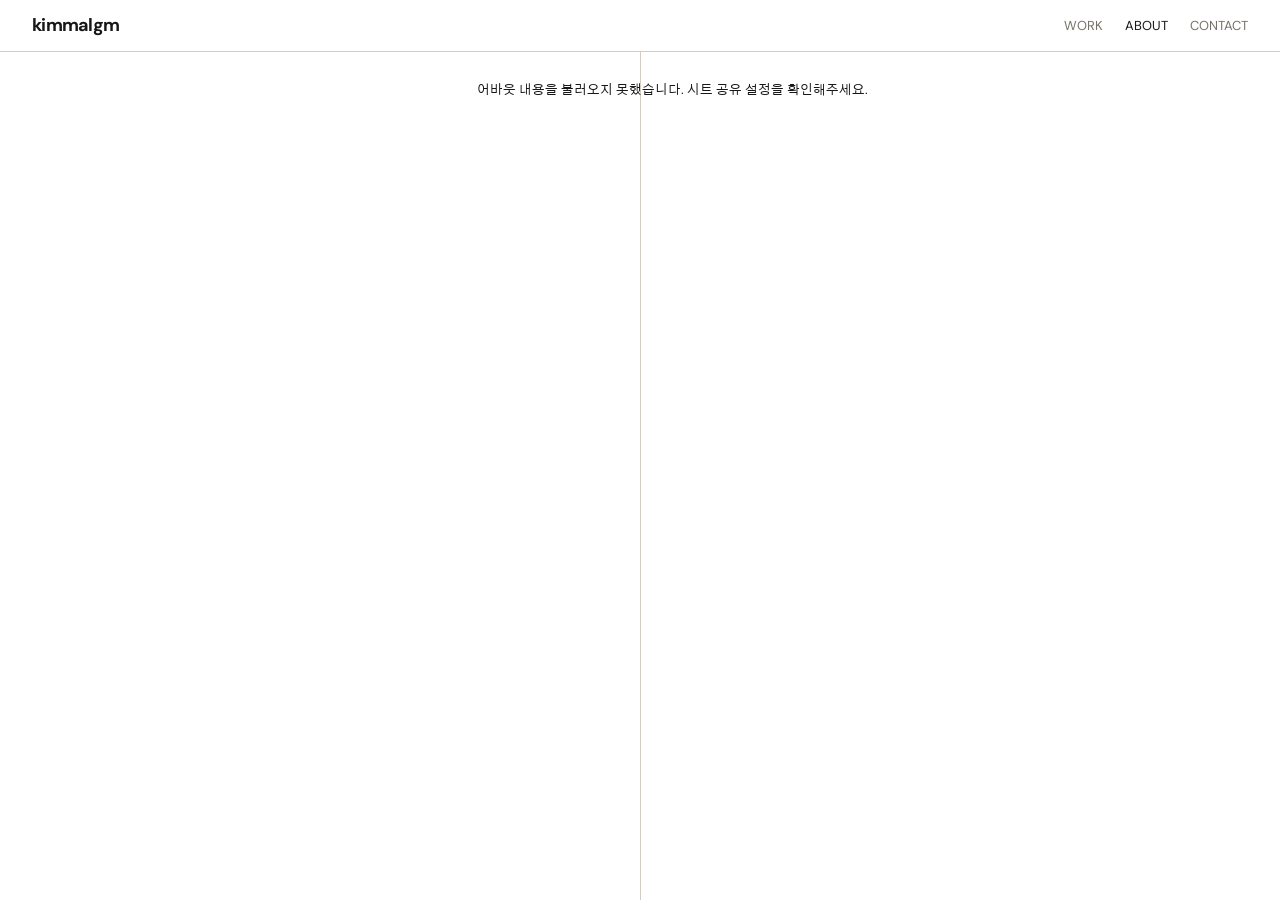
<file: about.html>
<!DOCTYPE html>
<html lang="ko">
<head>
  <meta charset="UTF-8">
  <meta name="viewport" content="width=device-width, initial-scale=1.0">
  <meta name="description" content="kimmalgm about">
  <title>kimmalgm — About</title>
  <link rel="stylesheet" href="style.css">

  

<style>
  .about-page {
    height: 100dvh;
    overflow: hidden;
  }

  .about-page .about-sheet {
    position: fixed !important;
    top: 52px !important;
    left: 0 !important;
    display: grid !important;
    grid-template-columns: 1fr 1fr !important;
    width: 100vw !important;
    max-width: none !important;
    height: calc(100dvh - 52px) !important;
    min-height: 0 !important;
    margin: 0 !important;
    padding: 0 !important;
    overflow: hidden !important;
    text-align: left !important;
    align-items: stretch !important;
  }

  .about-page .about-statement,
  .about-page .about-cv {
    box-sizing: border-box !important;
    width: auto !important;
    min-width: 0 !important;
    height: 100% !important;
    margin: 0 !important;
    padding: 18px 32px 28px !important;
    text-align: left !important;
    display: block !important;
    align-content: start !important;
  }

  .about-page .about-cv {
    grid-column: 1 !important;
    grid-row: 1 !important;
    overflow-x: hidden !important;
    overflow-y: auto !important;
  }

  .about-page .about-statement {
    grid-column: 2 !important;
    grid-row: 1 !important;
    overflow-x: hidden !important;
    overflow-y: auto !important;
    border-left: 1px solid #d2ccc1 !important;
    scrollbar-width: auto;
    scrollbar-color: #c8c8c8 #f6f6f6;
  }

  .about-page .about-cv::-webkit-scrollbar,
  .about-page .about-statement::-webkit-scrollbar {
    width: 16px;
  }

  .about-page .about-cv::-webkit-scrollbar-track,
  .about-page .about-statement::-webkit-scrollbar-track {
    background: #f6f6f6;
  }

  .about-page .about-cv::-webkit-scrollbar-thumb,
  .about-page .about-statement::-webkit-scrollbar-thumb {
    background: #d8d8d8;
    border: 3px solid #f6f6f6;
    border-radius: 0;
  }

  .about-page .about-text-block {
    width: 100% !important;
    margin: 0 0 18px !important;
    font-size: 14px !important;
    line-height: 1.6 !important;
    text-align: left !important;
  }

  .about-page .about-loading,
  .about-page .about-error {
    position: absolute;
    top: 28px;
    left: 32px;
    z-index: 10;
    margin: 0;
    font-size: 13px;
  }

  @media (max-width: 760px) {
    .about-page {
      height: auto;
      overflow: auto;
    }

    .about-page .about-sheet {
      position: relative !important;
      top: 48px !important;
      display: flex !important;
      flex-direction: column !important;
      width: 100% !important;
      height: auto !important;
      overflow: visible !important;
    }

    .about-page .about-statement,
    .about-page .about-cv {
      height: auto !important;
      padding: 24px 20px !important;
      overflow: visible !important;
    }

    .about-page .about-cv {
      order: 1 !important;
    }

    .about-page .about-statement {
      order: 2 !important;
      border-left: 0 !important;
      border-top: 1px solid #d2ccc1 !important;
    }
  }

  .about-page .about-cv,
  .about-page .about-statement {
    justify-content: flex-start !important;
    align-items: flex-start !important;
    align-content: flex-start !important;
  }

  .about-page .about-cv > *,
  .about-page .about-statement > * {
    margin-top: 0 !important;
  }

</style>

</head>

<body class="about-page">
<header class="site-header">
  <a class="logo" href="index.html">kimmalgm</a>
  <button class="menu-button" type="button" aria-label="메뉴 열기">MENU</button>

  <nav class="site-nav" aria-label="주요 메뉴">
    <a href="work.html">WORK</a>
    <a href="about.html" class="active">ABOUT</a>
    <a href="contact.html">CONTACT</a>
  </nav>
</header>

<main class="about-sheet" id="aboutContent">
  <section class="about-statement" id="aboutStatement" aria-label="작업세계 설명"></section>
  <section class="about-cv" id="aboutCv" aria-label="CV"></section>
  <p class="about-loading" id="aboutStatus">내용을 불러오는 중입니다.</p>
</main>

<script>
  const ABOUT_SHEET_ID = "1TyayenO7aLh7xeTtBQhseix-O2NzXSF8CGVO8CzvYzk";
  const ABOUT_SHEET_GID = "0";

  const aboutStatement = document.getElementById("aboutStatement");
  const aboutCv = document.getElementById("aboutCv");
  const aboutStatus = document.getElementById("aboutStatus");

  function cellValue(cell) {
    if (!cell) return "";
    return cell.v ?? cell.f ?? "";
  }

  function renderText(container, values) {
    container.innerHTML = "";

    values.forEach((value) => {
      const text = String(value || "").trim();
      if (!text) return;

      const block = document.createElement("div");
      block.className = "about-text-block";

      const lines = text.split(/<br\s*\/?>(?:\s*)|\r?\n/gi);
      lines.forEach((line, i) => {
        if (i > 0) block.appendChild(document.createElement("br"));

        const parts = line.split(/(\*\*.*?\*\*)/g);
        parts.forEach((part) => {
          if (!part) return;

          if (part.startsWith("**") && part.endsWith("**") && part.length >= 4) {
            const strong = document.createElement("strong");
            strong.textContent = part.slice(2, -2);
            block.appendChild(strong);
          } else {
            block.appendChild(document.createTextNode(part));
          }
        });
      });

      container.appendChild(block);
    });
  }

  function showAboutError(error) {
    aboutStatus.className = "about-error";
    aboutStatus.textContent = "어바웃 내용을 불러오지 못했습니다. 시트 공유 설정을 확인해주세요.";
    console.error(error);
  }

  window.aboutSheetCallback = function(sheetData) {
    try {
      const rows = sheetData?.table?.rows || [];


      const cvValues = [];
      const statementValues = [];

      rows.forEach((row, rowIndex) => {
        const cells = row.c || [];
        const cv = cellValue(cells[0]);
        const statement = cellValue(cells[1]);

        const cvText = String(cv || "").trim();
        const statementText = String(statement || "").trim();


        if (rowIndex === 0 &&
            cvText.toLowerCase() === "a" &&
            statementText.toLowerCase() === "b") {
          return;
        }


        if (statementText.toLowerCase() === "example") {
          if (cvText) cvValues.push(cv);
          return;
        }

        if (cvText) cvValues.push(cv);
        if (statementText) statementValues.push(statement);
      });

      if (!cvValues.length && !statementValues.length) {
        throw new Error("표시할 ABOUT 내용이 없습니다.");
      }

      renderText(aboutStatement, statementValues);
      renderText(aboutCv, cvValues);


      aboutCv.scrollTop = 0;
      aboutStatement.scrollTop = 0;

      requestAnimationFrame(() => {
        aboutCv.scrollTop = 0;
        aboutStatement.scrollTop = 0;
        window.scrollTo(0, 0);
      });

      aboutStatus.remove();
    } catch (error) {
      showAboutError(error);
    }
  };

  window.addEventListener("pageshow", () => {
    aboutCv.scrollTop = 0;
    aboutStatement.scrollTop = 0;
    window.scrollTo(0, 0);
  });

  const sheetScript = document.createElement("script");
  sheetScript.src =
    `https://docs.google.com/spreadsheets/d/${ABOUT_SHEET_ID}/gviz/tq` +
    `?gid=${ABOUT_SHEET_GID}` +
    `&headers=0` +
    `&tqx=out:json;responseHandler:aboutSheetCallback`;
  sheetScript.onerror = () => showAboutError(new Error("구글시트를 불러오지 못했습니다."));
  document.body.appendChild(sheetScript);
</script>

<script>
(() => {
  const button = document.querySelector('.menu-button');
  const nav = document.querySelector('.site-nav');
  if (!button || !nav || button.dataset.boundMenu === '1') return;
  button.dataset.boundMenu = '1';
  button.addEventListener('click', () => {
    const open = nav.classList.toggle('open');
    document.body.classList.toggle('menu-open', open);
    button.textContent = open ? 'CLOSE' : 'MENU';
    button.setAttribute('aria-label', open ? '메뉴 닫기' : '메뉴 열기');
  });
  nav.querySelectorAll('a').forEach(a => a.addEventListener('click', () => {
    nav.classList.remove('open');
    document.body.classList.remove('menu-open');
  }));
})();
</script>
</body>
</html>
</file>
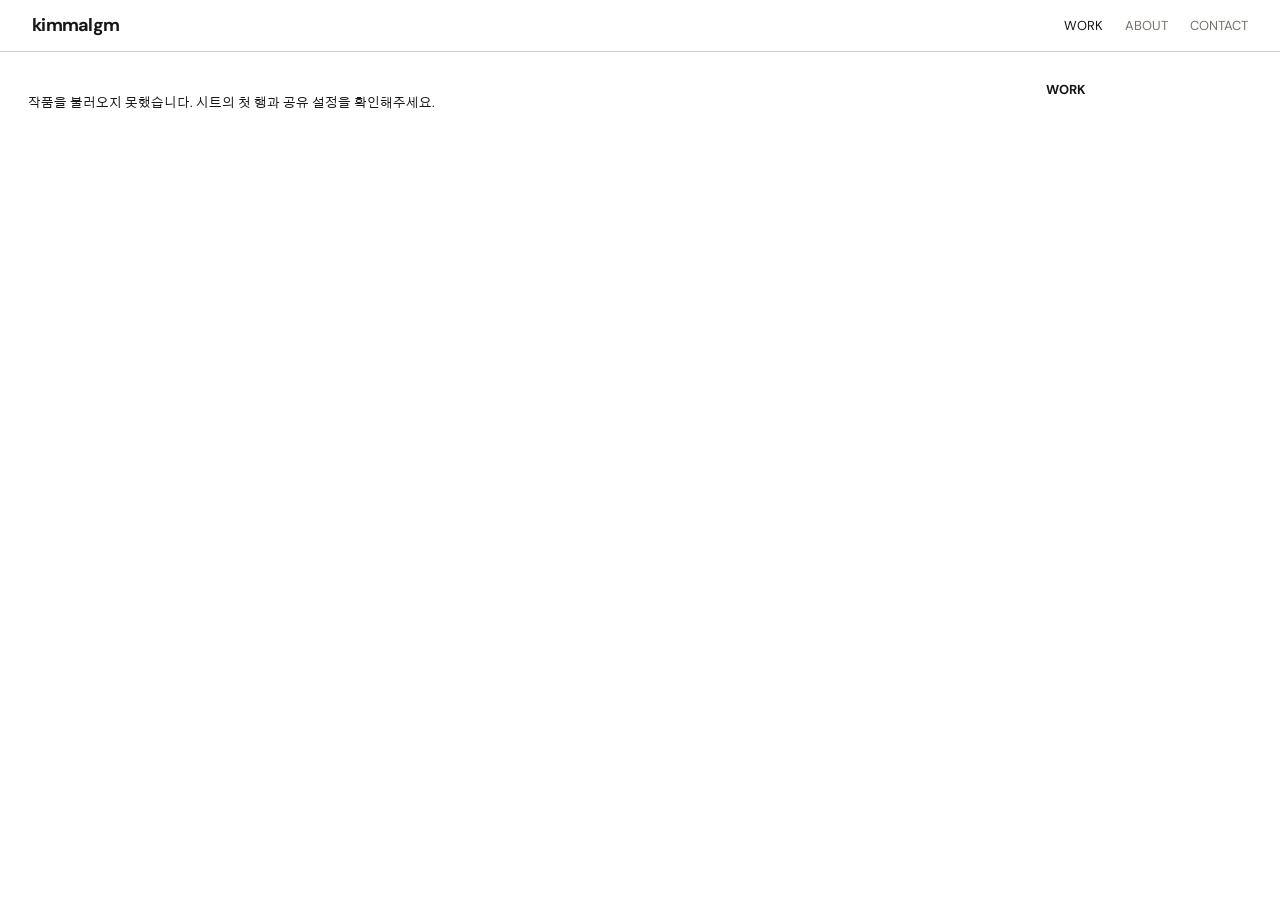
<file: work.html>
<!DOCTYPE html>
<html lang="ko">
<head>
  <meta charset="UTF-8">
  <meta name="viewport" content="width=device-width, initial-scale=1.0">
  <meta name="description" content="kimmalgm work">
  <title>kimmalgm — Work</title>
  <link rel="stylesheet" href="style.css">

  <style>
    .work-image-loading {
      position: absolute;
      inset: 0;
      z-index: 8;
      display: flex;
      align-items: center;
      justify-content: center;
      padding: 24px;
      background: rgba(255, 255, 255, 0.72);
      color: #171717;
      font-size: 13px;
      letter-spacing: -0.02em;
      opacity: 0;
      pointer-events: none;
      transition: opacity 0.18s ease;
      backdrop-filter: blur(4px);
      -webkit-backdrop-filter: blur(4px);
    }

    .work-image-loading.is-visible {
      opacity: 1;
    }

    .work-index {
      overflow-x: hidden !important;
      overflow-y: auto !important;
      scrollbar-width: auto;
      scrollbar-color: #c8c8c8 #f6f6f6;
    }
    .work-index::-webkit-scrollbar { width: 16px; }
    .work-index::-webkit-scrollbar-track { background: #f6f6f6; }
    .work-index::-webkit-scrollbar-thumb {
      background: #d8d8d8; border: 3px solid #f6f6f6; border-radius: 0;
    }

  </style>

</head>

<body class="work-page">
<header class="site-header">
  <a class="logo" href="index.html">kimmalgm</a>

  <button class="menu-button" type="button" aria-label="메뉴 열기">
    MENU
  </button>

  <nav class="site-nav" aria-label="주요 메뉴">
    <a href="work.html" class="active">WORK</a>
    <a href="about.html">ABOUT</a>
    <a href="contact.html">CONTACT</a>
  </nav>
</header>

<main class="work-layout">
  <section class="work-scroll" id="workScroll">
    <p class="work-loading" id="workStatus">작품을 불러오는 중입니다.</p>
  </section>

  <aside class="work-index" aria-label="작품 목록">
    <p class="work-index-title">WORK</p>
    <nav id="workIndex"></nav>
  </aside>
</main>

<script>
  const SHEET_ID = "1MGg_q7liZOeQ3Q-H-zWA4WMk__OD5KcOLcZCuUtXDxM";
  const SHEET_GID = "0";

  const workScroll = document.getElementById("workScroll");
  const workIndex = document.getElementById("workIndex");
  const workStatus = document.getElementById("workStatus");

  function cellValue(cell) {
    if (!cell) return "";
    return cell.v ?? "";
  }

  function slugify(value, index) {
    const slug = String(value)
      .trim()
      .toLowerCase()
      .replace(/[^a-z0-9가-힣]+/g, "-")
      .replace(/^-+|-+$/g, "");

    return slug || `project-${index + 1}`;
  }

  function normalizeImageUrl(url) {
    if (!url) return "";

    const value = String(url).trim();

    const driveFileMatch = value.match(
      /drive\.google\.com\/file\/d\/([^/]+)/
    );

    if (driveFileMatch) {
      return `https://drive.google.com/thumbnail?id=${driveFileMatch[1]}&sz=w2000`;
    }

    const driveOpenMatch = value.match(/[?&]id=([^&]+)/);

    if (value.includes("drive.google.com") && driveOpenMatch) {
      return `https://drive.google.com/thumbnail?id=${driveOpenMatch[1]}&sz=w2000`;
    }

    return value;
  }

  function getProjectImages(project) {
    const images = [];

    for (let index = 1; index <= 10; index += 1) {
      const image = normalizeImageUrl(project[`pic${index}`]);

      if (image) {
        images.push(image);
      }
    }

    return images;
  }

  function createSlider(images, title) {
    const slider = document.createElement("div");
    slider.className = "work-slider";
    slider.tabIndex = 0;

    const image = document.createElement("img");
    image.className = "work-slide-image";
    image.src = images[0];
    image.alt = `${title} 작업 이미지 1`;
    image.loading = "lazy";

    const loadingMessage = document.createElement("div");
    loadingMessage.className = "work-image-loading";
    loadingMessage.textContent = "다음 사진을 위해 기다려주세요";

    slider.append(image, loadingMessage);

    let currentIndex = 0;

    function showImage(nextIndex) {
      const newIndex = (nextIndex + images.length) % images.length;

      image.classList.add("is-changing");
      loadingMessage.classList.add("is-visible");

      window.setTimeout(() => {
        currentIndex = newIndex;
        image.src = images[currentIndex];
        image.alt = `${title} 작업 이미지 ${currentIndex + 1}`;

        if (image.complete) {
          image.classList.remove("is-changing");
          loadingMessage.classList.remove("is-visible");
        } else {
          image.onload = () => {
            image.classList.remove("is-changing");
            loadingMessage.classList.remove("is-visible");
          };

          image.onerror = () => {
            image.classList.remove("is-changing");
            loadingMessage.classList.remove("is-visible");
          };
        }
      }, 180);
    }

    slider.showPrevious = () => showImage(currentIndex - 1);
    slider.showNext = () => showImage(currentIndex + 1);

    if (images.length === 1) {
      return slider;
    }

    const previousButton = document.createElement("button");
    previousButton.className = "work-arrow prev";
    previousButton.type = "button";
    previousButton.setAttribute("aria-label", "이전 이미지");
    previousButton.textContent = "‹";

    const nextButton = document.createElement("button");
    nextButton.className = "work-arrow next";
    nextButton.type = "button";
    nextButton.setAttribute("aria-label", "다음 이미지");
    nextButton.textContent = "›";

    previousButton.addEventListener("click", slider.showPrevious);
    nextButton.addEventListener("click", slider.showNext);

    slider.append(previousButton, nextButton);
    return slider;
  }

  function createProject(project, index) {
    const titleKo = String(project.title_ko || "");
    const titleEn = String(project.title_en || "");
    const titleFr = String(project.title_fr || "");
    const titleForAlt = [titleKo, titleEn, titleFr].filter(Boolean).join(" / ");
    const projectId = slugify(project.id || titleEn || titleKo, index);
    const images = getProjectImages(project);

    const article = document.createElement("article");
    article.className = "work-project";
    article.id = projectId;

    const content = document.createElement("div");
    content.className = "work-content";

    const visual = document.createElement("div");
    visual.className = "work-visual";

    if (images.length > 0) {
      visual.appendChild(createSlider(images, titleForAlt));
    }

    const info = document.createElement("div");
    info.className = "work-project-info";

    const meta = document.createElement("div");
    meta.className = "work-meta";

    const titleElement = document.createElement("h1");

    const titleKoElement = document.createElement("div");
    titleKoElement.textContent = titleKo;

    const titleEnElement = document.createElement("div");
    titleEnElement.textContent = titleEn;

    const titleFrElement = document.createElement("div");
    titleFrElement.textContent = titleFr;

    titleElement.append(
      titleKoElement,
      titleEnElement,
      titleFrElement
    );

    const year = document.createElement("p");
    year.textContent = project.year || "";

    const material = document.createElement("p");
    material.textContent = project.material || "";

    meta.append(titleElement, year, material);

    const description = document.createElement("div");
    description.className = "work-description";

    const descriptionText = document.createElement("p");
    descriptionText.textContent = project.description || "";

    description.appendChild(descriptionText);
    info.append(meta, description);
    content.append(visual, info);
    article.append(content);

    const indexLink = document.createElement("a");
    indexLink.href = `#${projectId}`;

    const indexTitle = document.createElement("span");
    const indexParts = [titleKo, titleEn, titleFr]
      .map((title) => String(title || "").trim())
      .filter(Boolean);

    indexTitle.textContent = indexParts.join(" · ");
    indexLink.appendChild(indexTitle);

    indexLink.addEventListener("click", (event) => {
      event.preventDefault();
      history.replaceState(null, "", `#${projectId}`);
      article.scrollIntoView({
        behavior: "smooth",
        block: "start"
      });
    });

    workIndex.appendChild(indexLink);
    return article;
  }

  function getActiveProjectIndex() {
    const projects = [...document.querySelectorAll(".work-project")];

    if (!projects.length) return -1;

    const containerTop = workScroll.getBoundingClientRect().top;
    let activeIndex = 0;
    let smallestDistance = Infinity;

    projects.forEach((project, index) => {
      const distance = Math.abs(
        project.getBoundingClientRect().top - containerTop
      );

      if (distance < smallestDistance) {
        smallestDistance = distance;
        activeIndex = index;
      }
    });

    return activeIndex;
  }

  function setActiveProject() {
    const links = [...workIndex.querySelectorAll("a")];
    const activeIndex = getActiveProjectIndex();

    if (activeIndex < 0) return;

    links.forEach((link, index) => {
      link.classList.toggle("is-active", index === activeIndex);
    });
  }

  function isTypingTarget(target) {
    return (
      target instanceof HTMLInputElement ||
      target instanceof HTMLTextAreaElement ||
      target instanceof HTMLSelectElement ||
      target.isContentEditable
    );
  }

  function scrollToHashTarget(behavior = "auto") {
    const rawHash = window.location.hash.replace(/^#/, "");
    if (!rawHash) return;

    let decodedHash = rawHash;
    try {
      decodedHash = decodeURIComponent(rawHash);
    } catch (error) {
      decodedHash = rawHash;
    }

    const targetId = decodedHash;
    const slugId = slugify(decodedHash, 0);
    const target =
      document.getElementById(targetId) ||
      document.getElementById(slugId);

    if (!target) return;

    target.scrollIntoView({
      behavior,
      block: "start"
    });
  }

  document.addEventListener("keydown", (event) => {
    if (isTypingTarget(event.target)) return;

    const projects = [...document.querySelectorAll(".work-project")];
    const activeIndex = getActiveProjectIndex();

    if (!projects.length || activeIndex < 0) return;

    const activeProject = projects[activeIndex];
    const activeSlider = activeProject.querySelector(".work-slider");

    if (event.key === "ArrowLeft") {
      event.preventDefault();
      activeSlider?.showPrevious?.();
    }

    if (event.key === "ArrowRight") {
      event.preventDefault();
      activeSlider?.showNext?.();
    }

    if (event.code === "Space") {
      event.preventDefault();

      const nextIndex = (activeIndex + 1) % projects.length;

      projects[nextIndex].scrollIntoView({
        behavior: "smooth",
        block: "start"
      });
    }
  });

  function renderSheetData(sheetData) {
    try {
      const table = sheetData.table;

      const headers = table.cols.map((column, index) => {
        const label = column.label || column.id || `column${index}`;
        return String(label).trim().toLowerCase();
      });

      let projects = table.rows.map((row) => {
        const project = {};

        headers.forEach((header, index) => {
          project[header] = cellValue(row.c[index]);
        });

        return project;
      });

      projects = projects
        .filter((project) =>
          project.title_ko ||
          project.title_en ||
          project.title_fr ||
          project.title
        )
        .sort((a, b) => {
          const orderA = Number(a.order) || 9999;
          const orderB = Number(b.order) || 9999;
          return orderA - orderB;
        });

      if (!projects.length) {
        throw new Error("시트에 표시할 작품이 없습니다.");
      }

      workStatus.remove();

      projects.forEach((project, index) => {
        workScroll.appendChild(createProject(project, index));
      });

      setActiveProject();
      workScroll.addEventListener("scroll", setActiveProject, {
        passive: true
      });

      requestAnimationFrame(() => {
        requestAnimationFrame(() => {
          scrollToHashTarget("auto");
          setActiveProject();
        });
      });
    } catch (error) {
      showSheetError(error);
    }
  }

  function showSheetError(error) {
    workStatus.className = "work-error";
    workStatus.textContent =
      "작품을 불러오지 못했습니다. 시트의 첫 행과 공유 설정을 확인해주세요.";
    console.error(error);
  }

  window.googleSheetCallback = function(sheetData) {
    renderSheetData(sheetData);
  };

  function loadGoogleSheet() {
    const script = document.createElement("script");

    script.src =
      `https://docs.google.com/spreadsheets/d/${SHEET_ID}/gviz/tq` +
      `?gid=${SHEET_GID}` +
      `&headers=1` +
      `&tqx=out:json;responseHandler:googleSheetCallback`;

    script.onerror = () => {
      showSheetError(new Error("구글시트 스크립트를 불러오지 못했습니다."));
    };

    document.body.appendChild(script);
  }

  window.addEventListener("hashchange", () => {
    scrollToHashTarget("smooth");
    setActiveProject();
  });

  loadGoogleSheet();
</script>

<script>
(() => {
  const button = document.querySelector('.menu-button');
  const nav = document.querySelector('.site-nav');
  if (!button || !nav || button.dataset.boundMenu === '1') return;
  button.dataset.boundMenu = '1';
  button.addEventListener('click', () => {
    const open = nav.classList.toggle('open');
    document.body.classList.toggle('menu-open', open);
    button.textContent = open ? 'CLOSE' : 'MENU';
    button.setAttribute('aria-label', open ? '메뉴 닫기' : '메뉴 열기');
  });
  nav.querySelectorAll('a').forEach(a => a.addEventListener('click', () => {
    nav.classList.remove('open');
    document.body.classList.remove('menu-open');
  }));
})();
</script>
</body>
</html>
</file>
<file: style.css>
@import url("https://fonts.googleapis.com/css2?family=DM+Sans:opsz,wght@9..40,400;9..40,500;9..40,600;9..40,700&family=Gothic+A1:wght@400;500;600;700&display=swap");


:root {
  --bg: #ffffff;
  --text: #171717;
  --muted: #777269;
  --line: #d2ccc1;
  --accent: #2457ff;
  --max-width: 1440px;
}

* {
  box-sizing: border-box;
}

html {
  scroll-behavior: smooth;
}

body {
  margin: 0;
  background: var(--bg);
  color: var(--text);
  font-family: "DM Sans", "Gothic A1", Arial, Helvetica, sans-serif;
  line-height: 1.5;
}

body.menu-open {
  overflow: hidden;
}

a {
  color: inherit;
  text-decoration: none;
}

img {
  display: block;
  width: 100%;
}

.site-header {
  position: fixed;
  top: 0;
  left: 0;
  z-index: 100;
  display: flex;
  justify-content: space-between;
  align-items: center;
  width: 100%;
  min-height: 52px;
  height: 52px;
  padding: 12px 32px;
  background: transparent;
  border: 0;
  border-bottom: 1px solid var(--line);
  box-shadow: none;
  backdrop-filter: none;
  -webkit-backdrop-filter: none;
}

.logo {
  font-size: 18px;
  font-weight: 700;
  letter-spacing: -0.04em;
}

.site-nav {
  display: flex;
  gap: 22px;
  font-size: 13px;
}

.site-nav a {
  color: var(--muted);
}

.site-nav a:hover,
.site-nav a.active {
  color: var(--text);
}

.menu-button {
  display: none;
  padding: 0;
  background: transparent;
  border: 0;
  color: inherit;
  font: inherit;
  cursor: pointer;
}

main {
  width: min(calc(100% - 64px), var(--max-width));
  margin: 0 auto;
}

.hero {
  min-height: 100vh;
  display: grid;
  align-content: end;
  padding: 72px 0 48px;
}

.eyebrow {
  margin: 0 0 18px;
  color: var(--accent);
  font-size: 13px;
  font-weight: 700;
  letter-spacing: 0.09em;
  text-transform: uppercase;
}

.hero-title,
.page-title {
  margin: 0;
  max-width: 1180px;
  font-size: clamp(54px, 9vw, 134px);
  line-height: 0.9;
  letter-spacing: -0.075em;
}

.hero-title span {
  display: block;
  opacity: 0;
  transform: translateY(40px);
  transition: opacity 0.8s ease, transform 0.8s ease;
}

.hero-title span.visible {
  opacity: 1;
  transform: translateY(0);
}

.hero-bottom {
  display: grid;
  grid-template-columns: 1fr 1fr;
  gap: 48px;
  margin-top: 58px;
  padding-top: 24px;
  border-top: 1px solid var(--line);
}

.hero-bottom p {
  margin: 0;
  max-width: 580px;
  font-size: clamp(18px, 2vw, 28px);
  letter-spacing: -0.035em;
}

.section {
  padding: 100px 0;
  border-top: 1px solid var(--line);
}

.section-head {
  display: flex;
  justify-content: space-between;
  align-items: flex-end;
  gap: 32px;
  margin-bottom: 38px;
}

.section-head h2 {
  margin: 0;
  font-size: clamp(38px, 6vw, 74px);
  letter-spacing: -0.065em;
}

.section-head p {
  margin: 0;
  color: var(--muted);
  font-size: 14px;
}

.project-grid {
  display: grid;
  grid-template-columns: repeat(12, 1fr);
  gap: 26px;
}

.project-card {
  grid-column: span 6;
  padding-top: 12px;
  border-top: 1px solid var(--text);
}

.project-card.wide {
  grid-column: span 12;
}

.project-image {
  aspect-ratio: 4 / 3;
  overflow: hidden;
  background: #ddd6ca;
}

.project-card.wide .project-image {
  aspect-ratio: 16 / 7;
}

.project-image img {
  height: 100%;
  object-fit: cover;
  transition: transform 0.45s ease;
}

.project-card:hover img {
  transform: scale(1.025);
}

.project-meta {
  display: flex;
  justify-content: space-between;
  gap: 20px;
  padding: 14px 0 30px;
}

.project-meta h3,
.project-meta p {
  margin: 0;
}

.project-meta h3 {
  font-size: 20px;
  letter-spacing: -0.035em;
}

.project-meta p {
  color: var(--muted);
  font-size: 14px;
}

.page-intro {
  padding: 76px 0 70px;
}

.page-intro .lead {
  max-width: 900px;
  margin: 46px 0 0 auto;
  font-size: clamp(23px, 3vw, 40px);
  letter-spacing: -0.045em;
}

.about-grid {
  display: grid;
  grid-template-columns: 1fr 2fr;
  gap: 68px;
  padding: 70px 0 100px;
  border-top: 1px solid var(--line);
}

.about-grid h2,
.cv-block h2 {
  margin: 0;
  font-size: 16px;
}

.about-copy {
  font-size: clamp(23px, 3vw, 36px);
  letter-spacing: -0.045em;
}

.about-copy p {
  margin: 0 0 28px;
}

.cv-block {
  padding: 70px 0 110px;
  border-top: 1px solid var(--line);
}

.cv-list {
  margin: 30px 0 0;
  padding: 0;
  list-style: none;
}

.cv-row {
  display: grid;
  grid-template-columns: 140px 1fr;
  gap: 28px;
  padding: 19px 0;
  border-top: 1px solid var(--line);
}

.cv-row:last-child {
  border-bottom: 1px solid var(--line);
}

.cv-row span:first-child {
  color: var(--muted);
}

.contact-wrap {
  min-height: 100vh;
  display: grid;
  align-content: space-between;
  padding: 76px 0 48px;
}

.contact-main {
  display: grid;
  gap: 24px;
}

.contact-link {
  width: fit-content;
  font-size: clamp(36px, 7vw, 96px);
  line-height: 1;
  letter-spacing: -0.065em;
  border-bottom: 2px solid currentColor;
}

.contact-note {
  max-width: 600px;
  color: var(--muted);
  font-size: 17px;
}

.footer {
  display: flex;
  justify-content: space-between;
  gap: 24px;
  padding-top: 28px;
  border-top: 1px solid var(--line);
  color: var(--muted);
  font-size: 13px;
}

.home-page {
  min-height: 100dvh;
  overflow: hidden;
}

.home-page .site-header {
  height: 52px;
}

.home-empty {
  width: 100%;
  height: 100dvh;
  margin: 0;
}

.empty-page {
  min-height: 100dvh;
  overflow: hidden;
}

.empty-page .site-header {
  height: 52px;
}

.page-empty {
  width: 100%;
  height: 100dvh;
  margin: 0;
}

.work-page {
  height: 100dvh;
  overflow: hidden;
}

.work-page .site-header {
  height: 52px;
  background: transparent;
}

.work-layout {
  position: fixed;
  top: 0;
  left: 0;
  display: grid;
  grid-template-columns: repeat(5, minmax(0, 1fr));
  width: 100%;
  height: 100dvh;
  margin: 0;
}

.work-scroll {
  grid-column: 1 / span 4;
  height: calc(100dvh - 52px);
  margin-top: 52px;
  overflow-y: auto;
  scroll-behavior: smooth;
  scrollbar-width: auto;
  scrollbar-color: #c8c8c8 #f6f6f6;
}

.work-scroll::-webkit-scrollbar {
  width: 16px;
}

.work-scroll::-webkit-scrollbar-track {
  background: #f6f6f6;
  border-radius: 0;
}

.work-scroll::-webkit-scrollbar-thumb {
  background: #d8d8d8;
  border: 3px solid #f6f6f6;
  border-radius: 0;
}

.work-scroll::-webkit-scrollbar-thumb:hover {
  background: #c8c8c8;
}

.work-project {
  min-height: 100%;
  padding: 28px 28px 80px;
}

.work-content {
  display: grid;
  grid-template-columns: 3fr 1fr;
  gap: 28px;
  align-items: start;
  padding-top: 0;
}

.work-visual {
  min-width: 0;
}

.work-slider {
  position: relative;
  width: 100%;
}

.work-slide-image {
  display: block;
  width: 100%;
  height: auto;
}

.work-arrow {
  position: absolute;
  top: 50%;
  z-index: 5;
  width: 42px;
  height: 42px;
  padding: 0;
  transform: translateY(-50%);
  border: 0;
  border-radius: 50%;
  background: rgba(243, 240, 233, 0.85);
  color: #171717;
  font-size: 25px;
  line-height: 1;
  cursor: pointer;
  backdrop-filter: blur(8px);
}

.work-arrow:hover {
  background: #f3f0e9;
}

.work-arrow.prev {
  left: 14px;
}

.work-arrow.next {
  right: 14px;
}

.work-image-count {
  position: absolute;
  right: 14px;
  bottom: 12px;
  margin: 0;
  padding: 4px 8px;
  background: rgba(243, 240, 233, 0.85);
  font-size: 11px;
  backdrop-filter: blur(8px);
}

.work-project-info {
  display: flex;
  min-height: 100%;
  flex-direction: column;
}

.work-meta {
  display: block;
  padding: 0 0 22px;
}

.work-meta h1 {
  margin: 0 0 18px;
  font-size: 18px;
  line-height: 1.2;
}

.work-meta p {
  margin: 0 0 5px;
  font-size: 13px;
}

.work-description {
  padding-top: 22px;
  font-size: 14px;
  line-height: 1.65;
}

.work-description p {
  margin: 0;
}

.work-index {
  grid-column: 5;
  height: calc(100dvh - 52px);
  margin-top: 52px;
  padding: 28px 22px 28px;
  overflow: hidden;
}

.work-index-title {
  margin: 0 0 28px;
  font-size: 13px;
  font-weight: 700;
}

.work-index nav {
  display: grid;
  gap: 10px;
}

.work-index a {
  display: block;
  font-size: 13px;
  line-height: 1.35;
}

.work-index a:hover,
.work-index a.is-active {
  text-decoration: none;
  opacity: 0.45;
}

.work-loading,
.work-error {
  padding: 28px;
  font-size: 13px;
}

.work-visual {
  display: flex;
  align-items: center;
  justify-content: center;
  min-height: calc(100dvh - 52px - 56px);
  padding: 0;
  background: #eaeaea3e;
  overflow: hidden;
}

.work-slider {
  position: relative;
  display: flex;
  align-items: center;
  justify-content: center;
  width: 100%;
  height: 100%;
}

.work-slide-image {
  position: relative;
  z-index: 1;
  display: block;
  width: 100%;
  height: 100%;
  max-height: calc(100dvh - 52px - 56px);
  object-fit: contain;
  object-position: center;
  opacity: 1;
  transition: opacity 0.45s ease;
}

.work-slide-image.is-changing {
  opacity: 0;
}

.work-arrow {
  position: absolute;
  top: 50%;
  z-index: 10;
  display: flex;
  align-items: center;
  justify-content: center;
  width: 30px;
  height: 30px;
  padding: 0;
  transform: translateY(-50%);
  border: 0;
  border-radius: 50%;
  background: rgba(255, 255, 255, 0.82);
  color: #171717;
  font-size: 15px;
  line-height: 1;
  cursor: pointer;
  backdrop-filter: blur(6px);
}

.work-arrow.prev {
  left: 12px;
}

.work-arrow.next {
  right: 12px;
}

.work-arrow:hover {
  background: rgba(255, 255, 255, 1);
}

.work-project-info {
  padding-top: 24px;
}

.about-page,
.contact-page {
  height: 100dvh;
  overflow: hidden;
}

.about-sheet,
.contact-sheet {
  position: fixed;
  top: 52px;
  left: 0;
  width: 100% !important;
  max-width: none;
  height: calc(100dvh - 52px);
  min-height: 0 !important;
  margin: 0 !important;
  padding: 28px 32px !important;
  display: flex !important;
  flex-direction: column;
  align-items: center;
  justify-content: flex-start;
  text-align: center;
}

.about-sheet {
  overflow-x: hidden;
  overflow-y: auto;
}

.contact-sheet {
  overflow: hidden;
}

.about-sheet p,
.contact-sheet p {
  width: 100%;
  margin: 0 0 12px;
  text-align: center;
}

@media (max-width: 900px) {
  .work-page {
    height: auto;
    overflow: auto;
  }

  .work-page .site-header {
    height: 48px;
  }

  .work-layout {
    position: relative;
    top: 0;
    display: block;
    height: auto;
    padding-bottom: 48px;
  }

  .work-scroll {
    height: auto;
    margin-top: 0;
    padding-top: 48px;
    overflow: visible;
  }

  .work-index {
    position: fixed;
    right: 0;
    bottom: 0;
    left: 0;
    z-index: 80;
    display: flex;
    align-items: center;
    gap: 18px;
    width: 100%;
    height: auto;
    margin-top: 0;
    padding: 12px 16px;
    overflow-x: auto;
    background: rgba(243, 240, 233, 0.96);
    backdrop-filter: blur(10px);
  }

  .work-index-title {
    margin: 0;
    flex: 0 0 auto;
  }

  .work-index nav {
    display: flex;
    gap: 16px;
    white-space: nowrap;
  }

  .work-project {
    min-height: auto;
    padding: 22px 20px 72px;
  }

  .work-content {
    grid-template-columns: 1fr;
    gap: 20px;
  }

  .work-project-info {
    order: -1;
  }

  .work-visual {
    min-height: calc(100dvh - 48px - 44px);
  }

  .work-slide-image {
    max-height: calc(100dvh - 48px - 44px);
  }

  .work-project-info {
    padding-top: 10px;
  }
}

@media (max-width: 760px) {
  .site-header {
    min-height: 48px;
    height: 48px;
    padding: 10px 20px;
    background: transparent;
    border-bottom: 1px solid var(--line);
    box-shadow: none;
  }

  .menu-button {
    display: block;
    position: relative;
    z-index: 120;
  }

  .site-nav {
    position: fixed;
    inset: 0;
    z-index: 110;
    display: none;
    align-content: center;
    gap: 18px;
    padding: 90px 24px 40px;
    background: var(--bg);
    font-size: 38px;
    letter-spacing: -0.05em;
  }

  .site-nav.open {
    display: grid;
  }

  main {
    width: min(calc(100% - 40px), var(--max-width));
  }

  .hero {
    min-height: 100vh;
    padding: 82px 0 38px;
  }

  .hero-bottom,
  .about-grid {
    grid-template-columns: 1fr;
  }

  .project-card,
  .project-card.wide {
    grid-column: span 12;
  }

  .project-card.wide .project-image,
  .project-image {
    aspect-ratio: 4 / 3;
  }

  .section {
    padding: 72px 0;
  }

  .section-head {
    align-items: flex-start;
    flex-direction: column;
  }

  .page-intro {
    padding: 58px 0 54px;
  }

  .page-intro .lead {
    margin-top: 32px;
  }

  .about-grid {
    gap: 34px;
    padding: 54px 0 76px;
  }

  .cv-row {
    grid-template-columns: 84px 1fr;
  }

  .footer {
    flex-direction: column;
  }

  .home-page .site-header,
  .empty-page .site-header {
    height: 48px;
  }

  .home-empty,
  .page-empty {
    height: 100dvh;
  }

  .about-sheet,
  .contact-sheet {
    top: 48px;
    height: calc(100dvh - 48px);
    padding: 24px 20px !important;
  }
}

.home-page {
  min-height: 100dvh;
  overflow: hidden;
}

.home-page .home-stage {
  position: fixed;
  inset: 52px 0 0;
  z-index: 1;
  width: 100%;
  height: calc(100dvh - 52px);
  margin: 0;
  overflow: hidden;
  background: #ffffff;
}

.home-projects {
  position: absolute;
  inset: 0;
  z-index: 10;
}

.home-project-link {
  position: absolute;
  display: block;
  opacity: 1;
  cursor: pointer;
  transform: rotate(var(--object-rotation, 0deg));
  transform-origin: center center;
  transition: opacity 0.22s ease, filter 0.22s ease;
}

.home-project-link img {
  display: block;
  width: 100%;
  height: auto;
  user-select: none;
  -webkit-user-drag: none;
}


.home-project-link:hover {
  filter: brightness(1.08);
}

.home-project-link.is-selected {
  z-index: 20;
  filter: brightness(1.12);
}

.is-raining .home-project-link:not(.is-selected) {
  opacity: 0.4 !important;
}



.rain-layer {
  position: absolute;
  inset: 0;
  z-index: 40;
  overflow: hidden;
  pointer-events: none;
}

.rain-drop {
  position: absolute;
  top: -40px;
  color: #FFF600;
  font-family: Arial, Helvetica, sans-serif;
  font-weight: 700;
  line-height: 1;
  text-shadow: 0 0 1px #FFF600;
  animation-name: yellowRainFall;
  animation-timing-function: linear;
  animation-fill-mode: forwards;
}

@keyframes yellowRainFall {
  from {
    transform: translateY(-5vh);
  }
  to {
    transform: translateY(calc(100dvh + 60px));
  }
}

.rain-fill {
  opacity: 1;
  position: absolute;
  right: 0;
  bottom: 0;
  left: 0;
  z-index: 20;
  height: 0;
  background: #FFF600;
  pointer-events: none;
  transition: height 1.7s cubic-bezier(0.22, 0.68, 0.25, 1);
}


.rain-fill::before,
.rain-fill::after {
  opacity: 1;
  content: "";
  position: absolute;
  left: -7%;
  width: 114%;
  pointer-events: none;
}

.rain-fill::before {
  top: -8px;
  height: 14px;
  background:
    radial-gradient(34px 8px at 34px 8px, #FFF600 98%, transparent 100%) 0 0 / 68px 14px repeat-x;
  animation: rainWaterWave 5.2s ease-in-out infinite;
}

.rain-fill::after {
  top: -5px;
  height: 10px;
  opacity: 1;
  background:
    radial-gradient(27px 6px at 27px 6px, #FFF600 98%, transparent 100%) 17px 0 / 58px 10px repeat-x;
  animation: rainWaterWaveReverse 6.8s ease-in-out infinite;
}

@keyframes rainWaterWave {
  0%   { transform: translate3d(0, 1px, 0); }
  50%  { transform: translate3d(34px, -2px, 0); }
  100% { transform: translate3d(68px, 1px, 0); }
}

@keyframes rainWaterWaveReverse {
  0%   { transform: translate3d(0, -1px, 0); }
  50%  { transform: translate3d(-29px, 2px, 0); }
  100% { transform: translate3d(-58px, -1px, 0); }
}
  25%  { transform: translate3d(-21px, 4px, 0); }
  50%  { transform: translate3d(-42px, -3px, 0); }
  75%  { transform: translate3d(-63px, 5px, 0); }
  100% { transform: translate3d(-84px, -1px, 0); }
}

@media (max-width: 760px) {
  .home-page .home-stage {
    inset: 48px 0 0;
    height: calc(100dvh - 48px);
  }

}


.home-project-title {
  position: absolute;
  top: 50%;
  left: 50%;
  z-index: 55;
  display: block;
  width: 94%;
  max-width: 94%;
  padding: 0;
  transform: translate(-50%, -50%);
  background: transparent;
  color: #ffffff;
  font-size: clamp(12px, 1.05vw, 18px);
  font-weight: 700;
  line-height: 1.08;
  letter-spacing: -0.035em;
  text-align: center;
  overflow-wrap: anywhere;
  text-shadow: 0 1px 4px rgba(0, 0, 0, 0.48);
  opacity: 0;
  pointer-events: none;
  transition: opacity 0.18s ease;
}

.home-project-link.is-selected .home-project-title {
  opacity: 1;
}

.home-project-link.is-selected {
  z-index: 50;
}

.home-project-link.is-entering .home-project-title {
  color: #FFF600;
}

@media (prefers-reduced-motion: reduce) {
  .rain-fill::before,
  .rain-fill::after {
    animation: none;
  }
}

.home-project-duplicate {
  z-index: 8;
}

.home-project-link:focus-visible {
  outline: 2px solid #FFF600;
  outline-offset: 4px;
}


.home-page .logo,
.home-page .site-nav a,
.home-page .menu-button {
  color: #171717;
}

.home-page .home-project-title,
.home-page .home-project-link.is-selected .home-project-title,
.home-page .home-project-link.is-entering .home-project-title {
  color: #FFF600;
}

/* ===== Mobile refinement ===== */
@media (max-width: 760px) {
  html, body { width: 100%; max-width: 100%; }
  body { overflow-x: hidden; }

  .site-header { padding: 10px 16px; }
  .logo { font-size: 17px; }
  .menu-button { font-size: 13px; font-weight: 600; }
  .site-nav { padding: 72px 18px 32px; font-size: clamp(34px, 11vw, 48px); gap: 10px; }
  .site-nav a { width: fit-content; }

  /* HOME */
  .home-page .home-stage { inset: 48px 0 0; height: calc(100dvh - 48px); }
  .home-project-title { font-size: clamp(11px, 3.2vw, 15px); width: 90%; max-width: 90%; }
  .home-project-link { touch-action: manipulation; }

  /* WORK: image first, text after, no fixed bottom index */
  .work-page { height: auto; overflow-x: hidden; overflow-y: auto; }
  .work-layout { position: relative; display: block; height: auto; padding: 48px 0 0; }
  .work-scroll { height: auto; margin: 0; padding: 0; overflow: visible; }
  .work-project { min-height: 0; padding: 16px 16px 52px; border-bottom: 1px solid var(--line); scroll-margin-top: 48px; }
  .work-content { display: flex; flex-direction: column; gap: 16px; }
  .work-visual { order: 1; width: 100%; min-height: 0; aspect-ratio: 4 / 3; background: #eaeaea3e; }
  .work-slider { width: 100%; height: 100%; }
  .work-slide-image { width: 100%; height: 100%; max-height: none; object-fit: contain; }
  .work-project-info { order: 2; min-height: 0; padding: 0; }
  .work-meta { padding: 0 0 14px; }
  .work-meta h1 { margin: 0 0 12px; font-size: 17px; line-height: 1.18; }
  .work-meta p { font-size: 12px; }
  .work-description { padding-top: 14px; font-size: 13px; line-height: 1.6; border-top: 1px solid var(--line); }
  .work-arrow { width: 34px; height: 34px; font-size: 19px; }
  .work-arrow.prev { left: 8px; }
  .work-arrow.next { right: 8px; }
  .work-index { display: none !important; }

  /* ABOUT */
  .about-page { height: auto !important; min-height: 100dvh; overflow: visible !important; }
  .about-page .about-sheet { position: relative !important; top: 48px !important; display: flex !important; flex-direction: column !important; width: 100% !important; height: auto !important; min-height: calc(100dvh - 48px) !important; overflow: visible !important; }
  .about-page .about-cv { order: 1; }
  .about-page .about-statement { order: 2; border-left: 0 !important; border-top: 1px solid var(--line) !important; }
  .about-page .about-cv, .about-page .about-statement { width: 100% !important; height: auto !important; padding: 20px 16px 28px !important; overflow: visible !important; }
  .about-page .about-text-block { margin-bottom: 16px !important; font-size: 13px !important; line-height: 1.55 !important; overflow-wrap: anywhere; }

  /* CONTACT */
  .contact-page { height: auto; min-height: 100dvh; overflow: auto; }
  .contact-page .contact-sheet { position: relative; top: 48px; width: 100% !important; height: auto; min-height: calc(100dvh - 48px) !important; padding: 22px 16px 36px !important; overflow: visible !important; }
  .contact-page .contact-sheet p { margin: 0 0 12px; font-size: 14px; line-height: 1.45; overflow-wrap: anywhere; }
  .contact-page .contact-sheet a { text-underline-offset: 3px; }
}

@media (max-width: 420px) {
  .work-project { padding-left: 12px; padding-right: 12px; }
  .about-page .about-cv, .about-page .about-statement,
  .contact-page .contact-sheet { padding-left: 14px !important; padding-right: 14px !important; }
}
</file>
